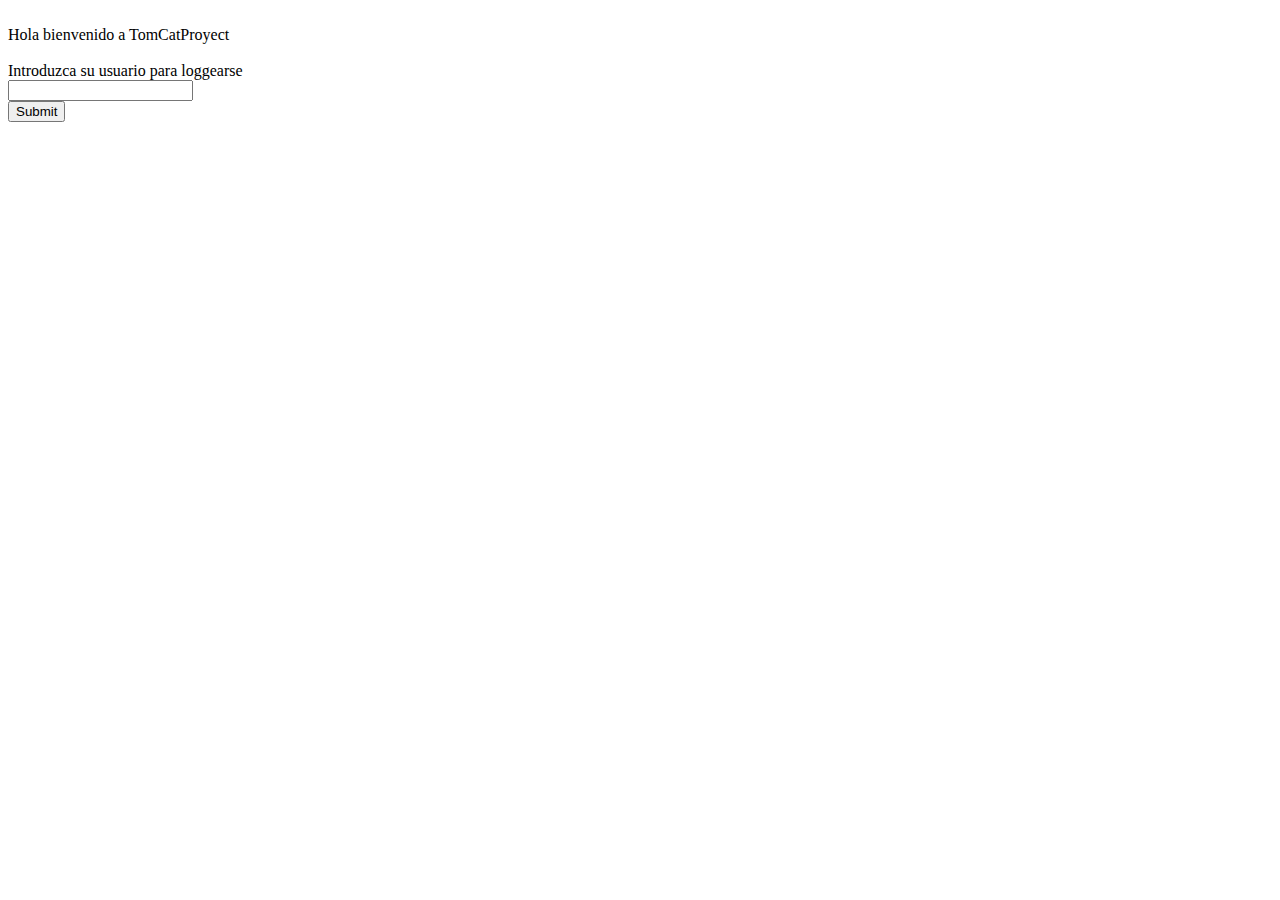
<file: WebContent/index.html>
<!DOCTYPE html>
<html>
<head>
<meta charset="ISO-8859-1">
<title>Insert title here</title>
</head>
<body>
<form action = "EjSession" method=get>
<br>Hola bienvenido a TomCatProyect<br>
<br>Introduzca su usuario para loggearse<br>
<input type=text name=usuario>
<br><input type=submit title ="Enviar datos al servidor "><br></form>
</body>
</html>
</file>
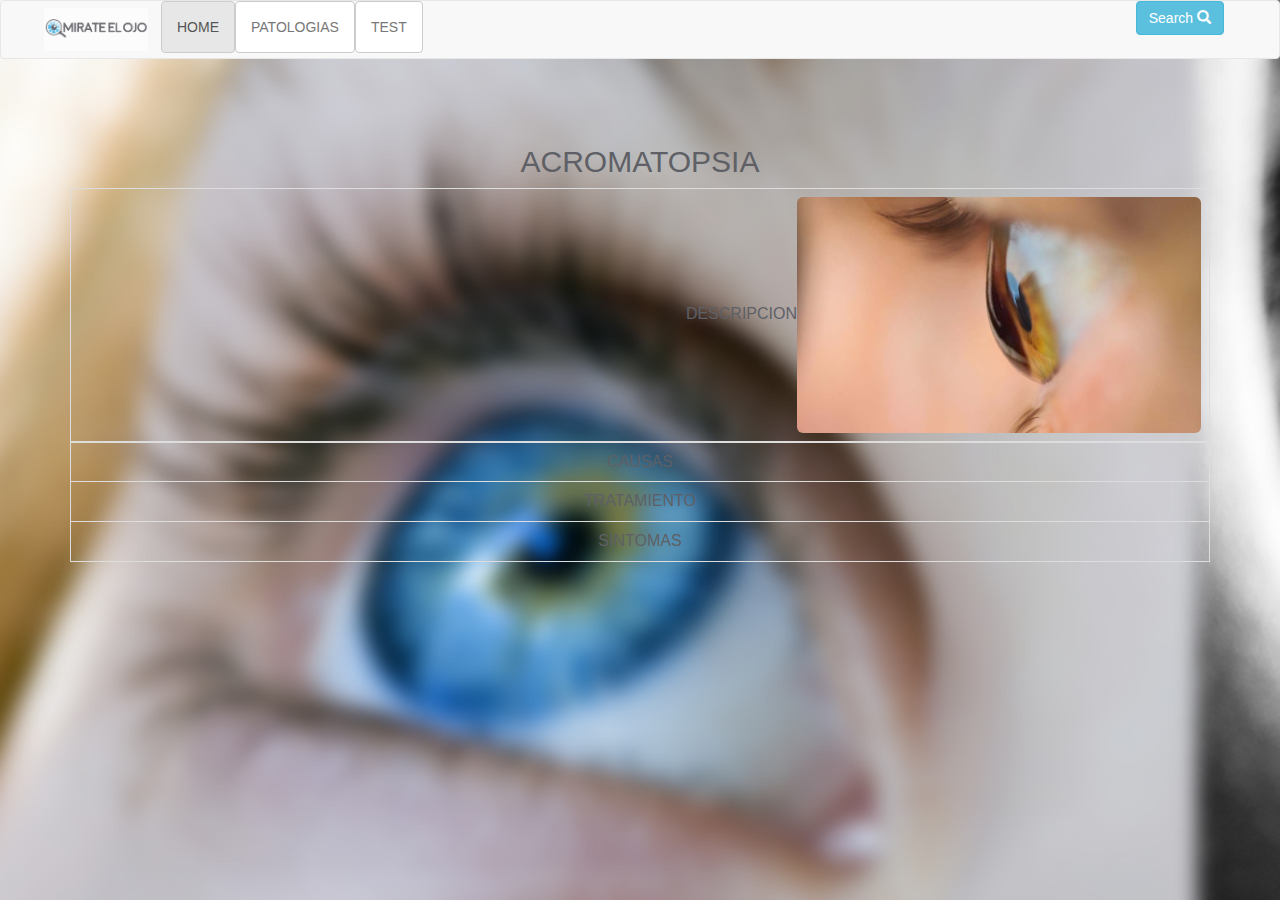
<file: WebContent/webpag/html/acromatopsia.html>
<!DOCTYPE html>
<html lang="en">
<head>
  <title>MIRATE_EL_OJO</title>
  <meta charset="utf-8">
  <meta name="viewport" content="width=device-width, initial-scale=1">
  <link rel="icon" href="../img/logoico.ico">
  <link rel="stylesheet" href="https://maxcdn.bootstrapcdn.com/bootstrap/3.3.7/css/bootstrap.min.css">
  <script src="https://ajax.googleapis.com/ajax/libs/jquery/3.1.1/jquery.min.js"></script>
  <script src="https://maxcdn.bootstrapcdn.com/bootstrap/3.3.7/js/bootstrap.min.js"></script>
  <style>
 
body{direction:rtl;
     background-image: url(../img/fondo.jpg);
     background-color: rgb(255, 255, 255);
     background-attachment: fixed;
     background-repeat: repeat-x;
     background-clip: content-box;
     background-origin: content-box;
     background-size: cover;
     color:#5E6066;
    font-family:GESSTwoLight,GESSTwoMediumRegular,Droid Arabic Kufi,Helvetica,sans-serif;
    font-size:16px}
  </style>
</head>
<body  background="../img/fondo.jpg"  width="1500" heigth="1500">
  
<nav class="navbar navbar-default">
  <div class="container-fluid">
    <div class="navbar-header">
      <button type="button" class="navbar-toggle" data-toggle="collapse" data-target="#myNavbar">
        <span class="icon-bar"></span>
        <span class="icon-bar"></span>
        <span class="icon-bar"></span>                        
      </button>
   
    </div>
    <div class="collapse navbar-collapse" id="myNavbar">
      <ul class="nav navbar-nav">
	   <li class="" ><img class="btn btn-" src="../img/logo.jpg" disabled width="130" heigth="130" >
        <li class="active"><a href="inicio.html" class="btn btn-default">HOME</a></li>
        <li><a href="patologias.html" class="btn btn-default">PATOLOGIAS</a></li>
        <li><a href="#" class="btn btn-default">TEST</a></li>
       <!-- <li><a href="#">CONTACT</a></li>-->
      </ul>
      <ul class="nav navbar-nav navbar-right">
     <p>
    <button type="button" class="btn btn-info">
      <span class="glyphicon glyphicon-search"></span> Search
    </button>
  </p>
      </ul>
    </div>
  </div>
</nav>
<br><br>


<div class="container">
  <CENTER ><h2>ACROMATOPSIA</h2>
            
    <center><table class="table table-bordered">
    <tbody>
    <tr>
        <td><img src="../img/queratocono-buena.jpg"  class="img-rounded" alt="Cinque Terre" width="404" height="236">DESCRIPCION</td>
    
   
   </tr>
    </tbody>
      <tr>
     
        <td><center>CAUSAS</td>
      </tr>
      <tr>
        <td><center>TRATAMIENTO</td>
        
       
      </tr>
      <tr>
        <td><center>SINTOMAS</td>
     
        
      </tr>
    </tbody>
  </table></center>
</div>

</footer>

</body>
</html>
</file>
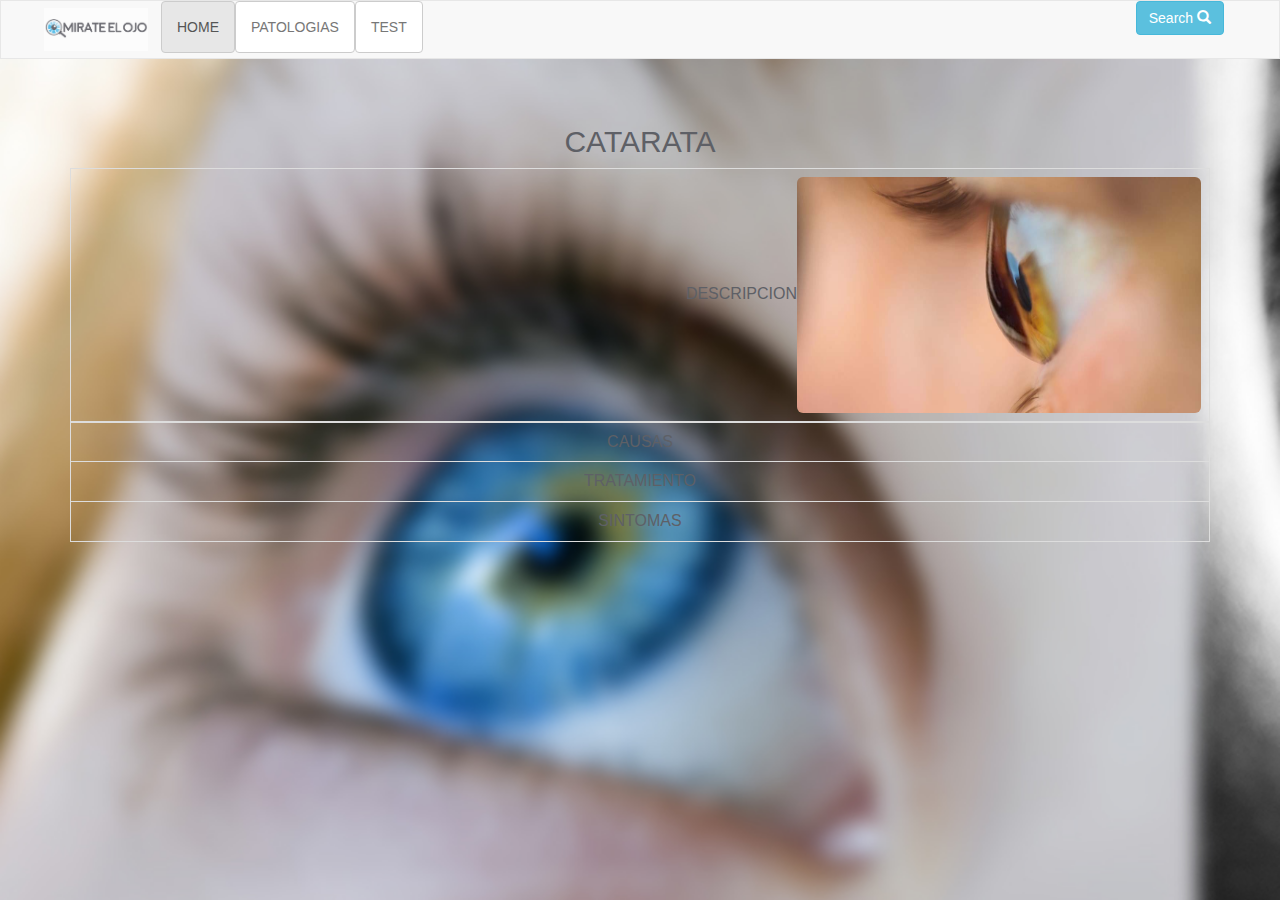
<file: WebContent/webpag/html/catarata.html>
<!DOCTYPE html>
<html lang="en">
<head>
  <title>MIRATE_EL_OJO</title>
  <meta charset="utf-8">
  <meta name="viewport" content="width=device-width, initial-scale=1">
  <link rel="icon" href="../img/logoico.ico">
  <link rel="stylesheet" href="https://maxcdn.bootstrapcdn.com/bootstrap/3.3.7/css/bootstrap.min.css">
  <script src="https://ajax.googleapis.com/ajax/libs/jquery/3.1.1/jquery.min.js"></script>
  <script src="https://maxcdn.bootstrapcdn.com/bootstrap/3.3.7/js/bootstrap.min.js"></script>
  <style>
    /* Remove the navbar's default margin-bottom and rounded borders */ 
    .navbar {
      margin-bottom: 0;
      border-radius: 0;
    }
    
    /* Add a gray background color and some padding to the footer */
    footer {
      background-color: skyblue ;
      padding: 25px;
    }
H1{size:4 color:pink}
body{direction:rtl;
     background-image: url(../img/fondo.jpg);
     background-color: rgb(255, 255, 255);
     background-attachment: fixed;
     background-repeat: repeat-x;
     background-clip: content-box;
     background-origin: content-box;
     background-size: cover;
     color:#5E6066;
    font-family:GESSTwoLight,GESSTwoMediumRegular,Droid Arabic Kufi,Helvetica,sans-serif;
    font-size:16px}
  </style>
</head>
<body  background="../img/fondo.jpg"  width="1500" heigth="1500">
  
<nav class="navbar navbar-default">
  <div class="container-fluid">
    <div class="navbar-header">
      <button type="button" class="navbar-toggle" data-toggle="collapse" data-target="#myNavbar">
        <span class="icon-bar"></span>
        <span class="icon-bar"></span>
        <span class="icon-bar"></span>                        
      </button>
      
    </div>
    <div class="collapse navbar-collapse" id="myNavbar">
      <ul class="nav navbar-nav">
	    <li class="" ><img class="btn btn-" src="../img/logo.jpg" disabled width="130" heigth="130"  ></li>
        <li class="active"><a href="inicio.html" class="btn btn-default">HOME</a></li>
        <li><a href="patologias.html" class="btn btn-default">PATOLOGIAS</a></li>
        <li><a href="#" class="btn btn-default">TEST</a></li>
        
      </ul>
      <ul class="nav navbar-nav navbar-right">
     <p>
    <button type="button" class="btn btn-info">
      <span class="glyphicon glyphicon-search"></span> Search
    </button>
  </p>
      </ul>
    </div>
  </div>
</nav>
<br><br>


<div class="container">
  <CENTER ><h2>CATARATA</h2>
            
    <center><table class="table table-bordered">
    <tbody>
    <tr>
        <td><img src="../img/queratocono-buena.jpg"  class="img-rounded" alt="Cinque Terre" width="404" height="236">DESCRIPCION</td>
    
   
   </tr>
    </tbody>
      <tr>
     
        <td><center>CAUSAS</td>
      </tr>
      <tr>
        <td><center>TRATAMIENTO</td>
        
       
      </tr>
      <tr>
        <td><center>SINTOMAS</td>
     
        
      </tr>
    </tbody>
  </table></center>
</div>




</footer>

</body>
</html>
</file>
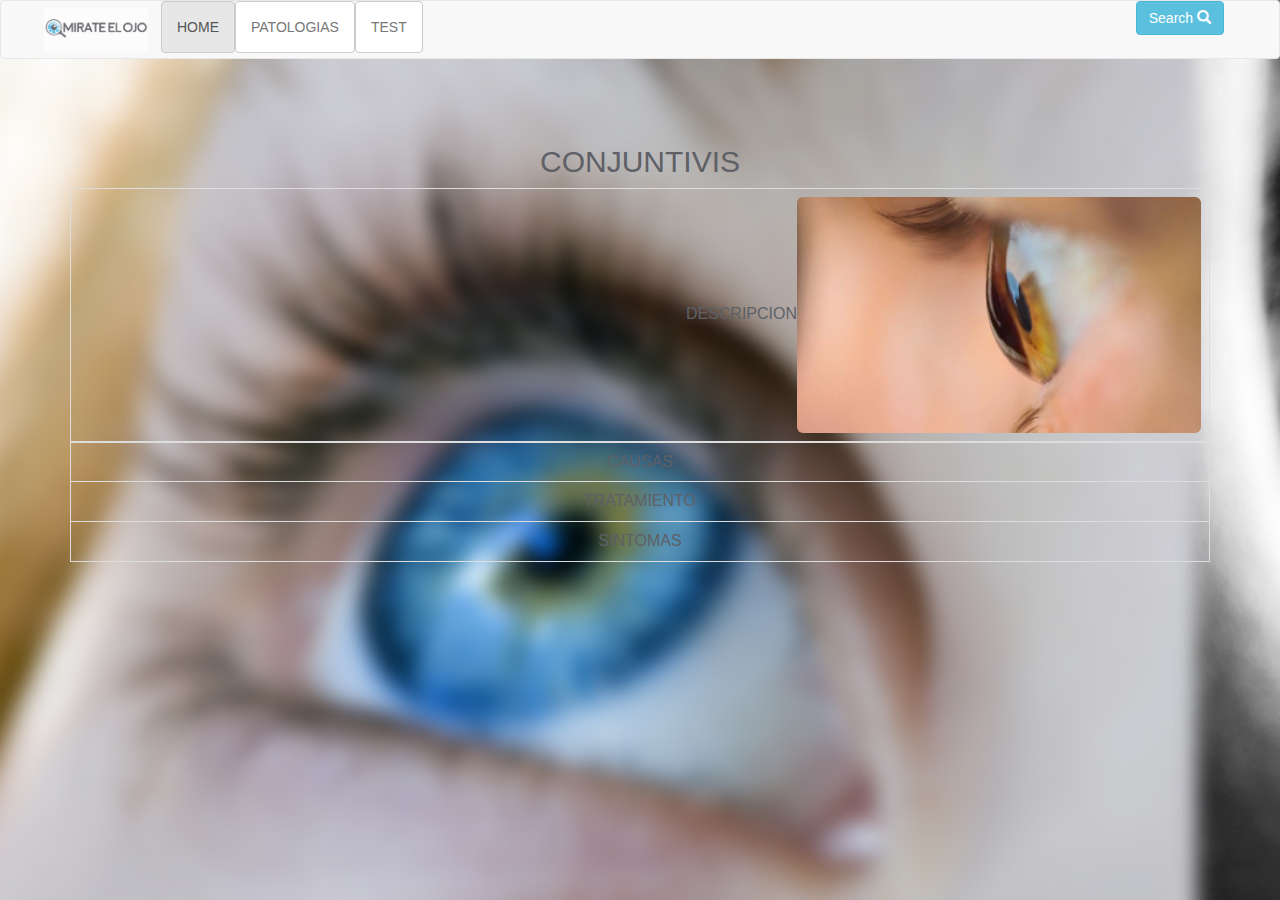
<file: WebContent/webpag/html/conjuntivitis.html>
<!DOCTYPE html>
<html lang="en">
<head>
  <title>MIRATE_EL_OJO</title>
  <meta charset="utf-8">
  <meta name="viewport" content="width=device-width, initial-scale=1">
  <link rel="icon" href="../img/logoico.ico">
  <link rel="stylesheet" href="https://maxcdn.bootstrapcdn.com/bootstrap/3.3.7/css/bootstrap.min.css">
  <script src="https://ajax.googleapis.com/ajax/libs/jquery/3.1.1/jquery.min.js"></script>
  <script src="https://maxcdn.bootstrapcdn.com/bootstrap/3.3.7/js/bootstrap.min.js"></script>
  <style>
 
body{direction:rtl;
     background-image: url(../img/fondo.jpg);
     background-color: rgb(255, 255, 255);
     background-attachment: fixed;
     background-repeat: repeat-x;
     background-clip: content-box;
     background-origin: content-box;
     background-size: cover;
     color:#5E6066;
    font-family:GESSTwoLight,GESSTwoMediumRegular,Droid Arabic Kufi,Helvetica,sans-serif;
    font-size:16px}
  </style>
</head>
<body  background="../img/fondo.jpg"  width="1500" heigth="1500">
  
<nav class="navbar navbar-default">
  <div class="container-fluid">
    <div class="navbar-header">
      <button type="button" class="navbar-toggle" data-toggle="collapse" data-target="#myNavbar">
        <span class="icon-bar"></span>
        <span class="icon-bar"></span>
        <span class="icon-bar"></span>                        
      </button>

    </div>
    <div class="collapse navbar-collapse" id="myNavbar">
      <ul class="nav navbar-nav">
	    <li class="" ><img class="btn btn-" src="../img/logo.jpg" disabled width="130" heigth="130" ></li>
        <li class="active"><a href="inicio.html" class="btn btn-default">HOME</a></li>
        <li><a href="patologias.html"class="btn btn-default">PATOLOGIAS</a></li>
        <li><a href="#"class="btn btn-default">TEST</a></li>
       
      </ul>
      <ul class="nav navbar-nav navbar-right">
     <p>
    <button type="button" class="btn btn-info">
      <span class="glyphicon glyphicon-search"></span> Search
    </button>
  </p>
      </ul>
    </div>
  </div>
</nav>
<br><br>


<div class="container">
  <CENTER ><h2>CONJUNTIVIS</h2>
            
    <center><table class="table table-bordered">
    <tbody>
    <tr>
        <td><img src="../img/queratocono-buena.jpg"  class="img-rounded" alt="Cinque Terre" width="404" height="236">DESCRIPCION</td>
    
   
   </tr>
    </tbody>
      <tr>
     
        <td><center>CAUSAS</td>
      </tr>
      <tr>
        <td><center>TRATAMIENTO</td>
        
       
      </tr>
      <tr>
        <td><center>SINTOMAS</td>
     
        
      </tr>
    </tbody>
  </table></center>
</div>

</footer>

</body>
</html>
</file>
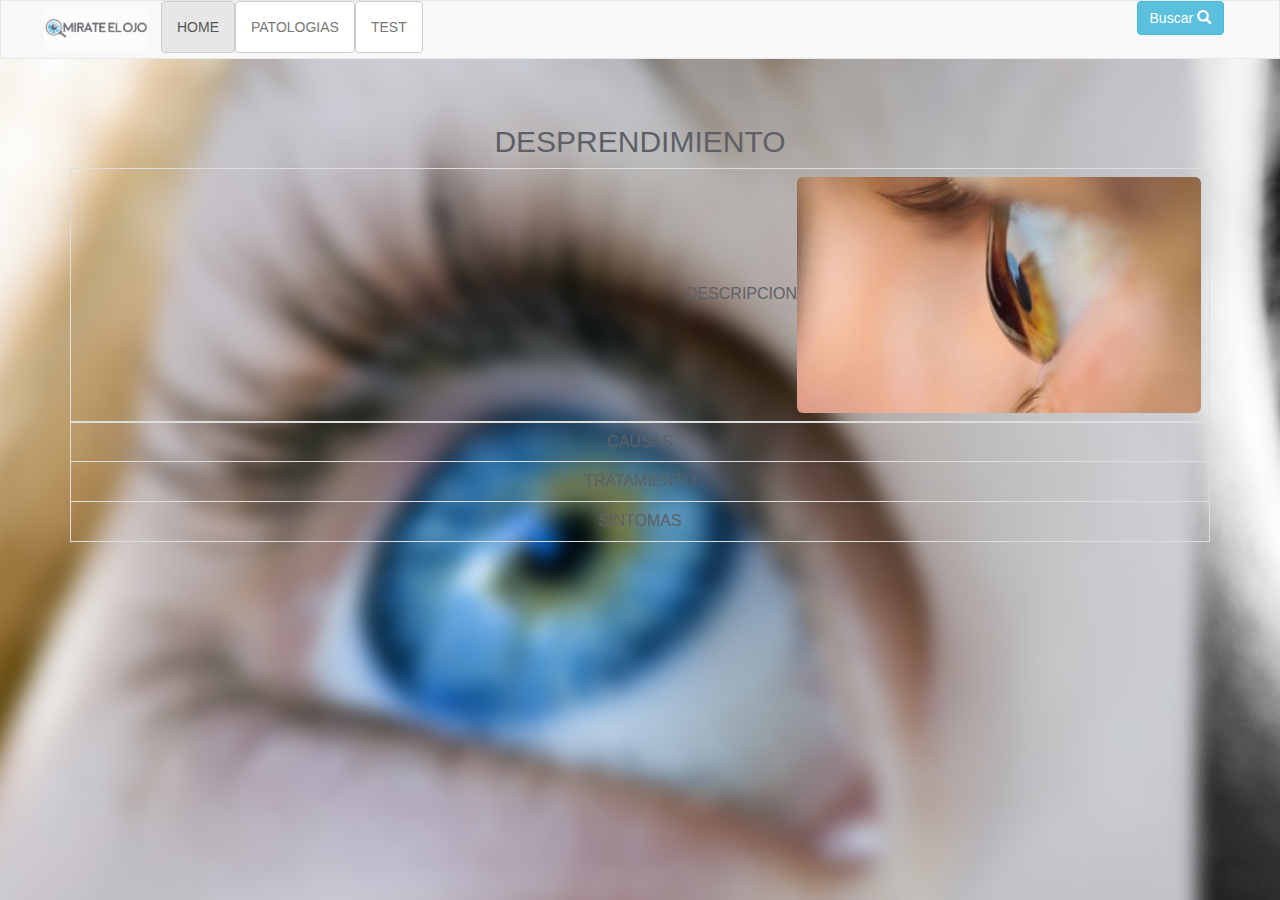
<file: WebContent/webpag/html/desprendimiento.html>
<!DOCTYPE html>
<html lang="en">
<head>
  <title>MIRATE_EL_OJO</title>
  <meta charset="utf-8">
  <meta name="viewport" content="width=device-width, initial-scale=1">
   <link rel="icon" href="../img/logoico.ico">
  <link rel="stylesheet" href="https://maxcdn.bootstrapcdn.com/bootstrap/3.3.7/css/bootstrap.min.css">
  <script src="https://ajax.googleapis.com/ajax/libs/jquery/3.1.1/jquery.min.js"></script>
  <script src="https://maxcdn.bootstrapcdn.com/bootstrap/3.3.7/js/bootstrap.min.js"></script>
  <style>
    /* Remove the navbar's default margin-bottom and rounded borders */ 
    .navbar {
      margin-bottom: 0;
      border-radius: 0;
    }
    
    /* Add a gray background color and some padding to the footer */
    footer {
      background-color: skyblue ;
      padding: 25px;
    }
H1{size:4 color:pink}
body{direction:rtl;
     background-image: url(../img/fondo.jpg);
     background-color: rgb(255, 255, 255);
     background-attachment: fixed;
     background-repeat: repeat-x;
     background-clip: content-box;
     background-origin: content-box;
     background-size: cover;
     color:#5E6066;
    font-family:GESSTwoLight,GESSTwoMediumRegular,Droid Arabic Kufi,Helvetica,sans-serif;
    font-size:16px}
  </style>
</head>
<body  background="../img/fondo.jpg"  width="1500" heigth="1500">
  
<nav class="navbar navbar-default">
  <div class="container-fluid">
    <div class="navbar-header">
      <button type="button" class="navbar-toggle" data-toggle="collapse" data-target="#myNavbar">
        <span class="icon-bar"></span>
        <span class="icon-bar"></span>
        <span class="icon-bar"></span>                        
      </button>
  
    </div>
    <div class="collapse navbar-collapse" id="myNavbar">
      <ul class="nav navbar-nav">
	    <li class="" ><img class="btn btn-" src="../img/logo.jpg" disabled width="130" heigth="130" ></li>
        <li class="active"><a href="inicio.html" class="btn btn-default">HOME</a></li>
        <li><a href="patologias.html" class="btn btn-default">PATOLOGIAS</a></li>
        <li><a href="#" class="btn btn-default">TEST</a></li>
      <!--  <li><a href="#">CONTACT</a></li>-->
      </ul>
      <ul class="nav navbar-nav navbar-right">
     <p>
    <button type="button" class="btn btn-info">
      <span class="glyphicon glyphicon-search"></span> Buscar
    </button>
  </p>
      </ul>
    </div>
  </div>
</nav>
<br><br>

<div class="container">
  <CENTER ><h2>DESPRENDIMIENTO</h2>
            
    <center><table class="table table-bordered">
    <tbody>
    <tr>
        <td><img src="../img/queratocono-buena.jpg"  class="img-rounded" alt="Cinque Terre" width="404" height="236">DESCRIPCION</td>
    
   
   </tr>
    </tbody>
      <tr>
     
        <td><center>CAUSAS</td>
      </tr>
      <tr>
        <td><center>TRATAMIENTO</td>
        
       
      </tr>
      <tr>
        <td><center>SINTOMAS</td>
     
        
      </tr>
    </tbody>
  </table></center>
</div>

</footer>

</body>
</html>
</file>
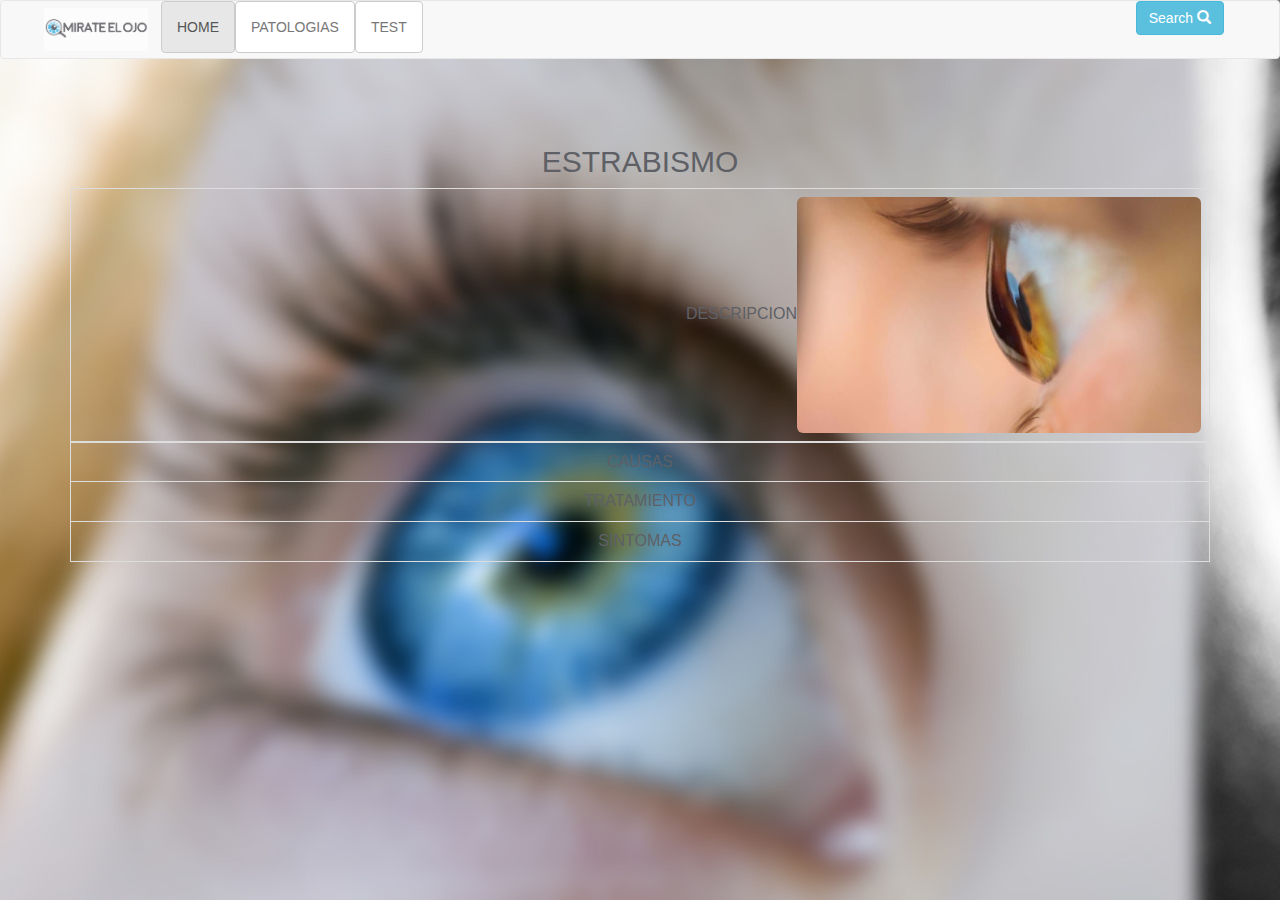
<file: WebContent/webpag/html/estrabismo.html>
<!DOCTYPE html>
<html lang="en">
<head>
  <title>MIRATE_EL_OJO</title>
  <meta charset="utf-8">
  <meta name="viewport" content="width=device-width, initial-scale=1">
  <link rel="icon" href="../img/logoico.ico">
  <link rel="stylesheet" href="https://maxcdn.bootstrapcdn.com/bootstrap/3.3.7/css/bootstrap.min.css">
  <script src="https://ajax.googleapis.com/ajax/libs/jquery/3.1.1/jquery.min.js"></script>
  <script src="https://maxcdn.bootstrapcdn.com/bootstrap/3.3.7/js/bootstrap.min.js"></script>
  <style>
 
body{direction:rtl;
     background-image: url(../img/fondo.jpg);
     background-color: rgb(255, 255, 255);
     background-attachment: fixed;
     background-repeat: repeat-x;
     background-clip: content-box;
     background-origin: content-box;
     background-size: cover;
     color:#5E6066;
    font-family:GESSTwoLight,GESSTwoMediumRegular,Droid Arabic Kufi,Helvetica,sans-serif;
    font-size:16px}
  </style>
</head>
<body  background="../img/fondo.jpg"  width="1500" heigth="1500">
  
<nav class="navbar navbar-default">
  <div class="container-fluid">
    <div class="navbar-header">
      <button type="button" class="navbar-toggle" data-toggle="collapse" data-target="#myNavbar">
        <span class="icon-bar"></span>
        <span class="icon-bar"></span>
        <span class="icon-bar"></span>                        
      </button>
     
    </div>
    <div class="collapse navbar-collapse" id="myNavbar">
      <ul class="nav navbar-nav">
	    <li class="" ><img class="btn btn-" src="../img/logo.jpg" disabled width="130" heigth="130" ></li>
        <li class="active"><a href="inicio.html" class="btn btn-default">HOME</a></li>
        <li><a href="patologias.html" class="btn btn-default">PATOLOGIAS</a></li>
        <li><a href="#" class="btn btn-default">TEST</a></li>
     <!--   <li><a href="#">CONTACT</a></li>-->
      </ul>
      <ul class="nav navbar-nav navbar-right">
     <p>
    <button type="button" class="btn btn-info">
      <span class="glyphicon glyphicon-search"></span> Search
    </button>
  </p>
      </ul>
    </div>
  </div>
</nav>
<br><br>


<div class="container">
  <CENTER ><h2>ESTRABISMO</h2>
            
    <center><table class="table table-bordered">
    <tbody>
    <tr>
        <td><img src="../img/queratocono-buena.jpg"  class="img-rounded" alt="Cinque Terre" width="404" height="236">DESCRIPCION</td>
    
   
   </tr>
    </tbody>
      <tr>
     
        <td><center>CAUSAS</td>
      </tr>
      <tr>
        <td><center>TRATAMIENTO</td>
        
       
      </tr>
      <tr>
        <td><center>SINTOMAS</td>
     
        
      </tr>
    </tbody>
  </table></center>
</div>

</footer>

</body>
</html>
</file>
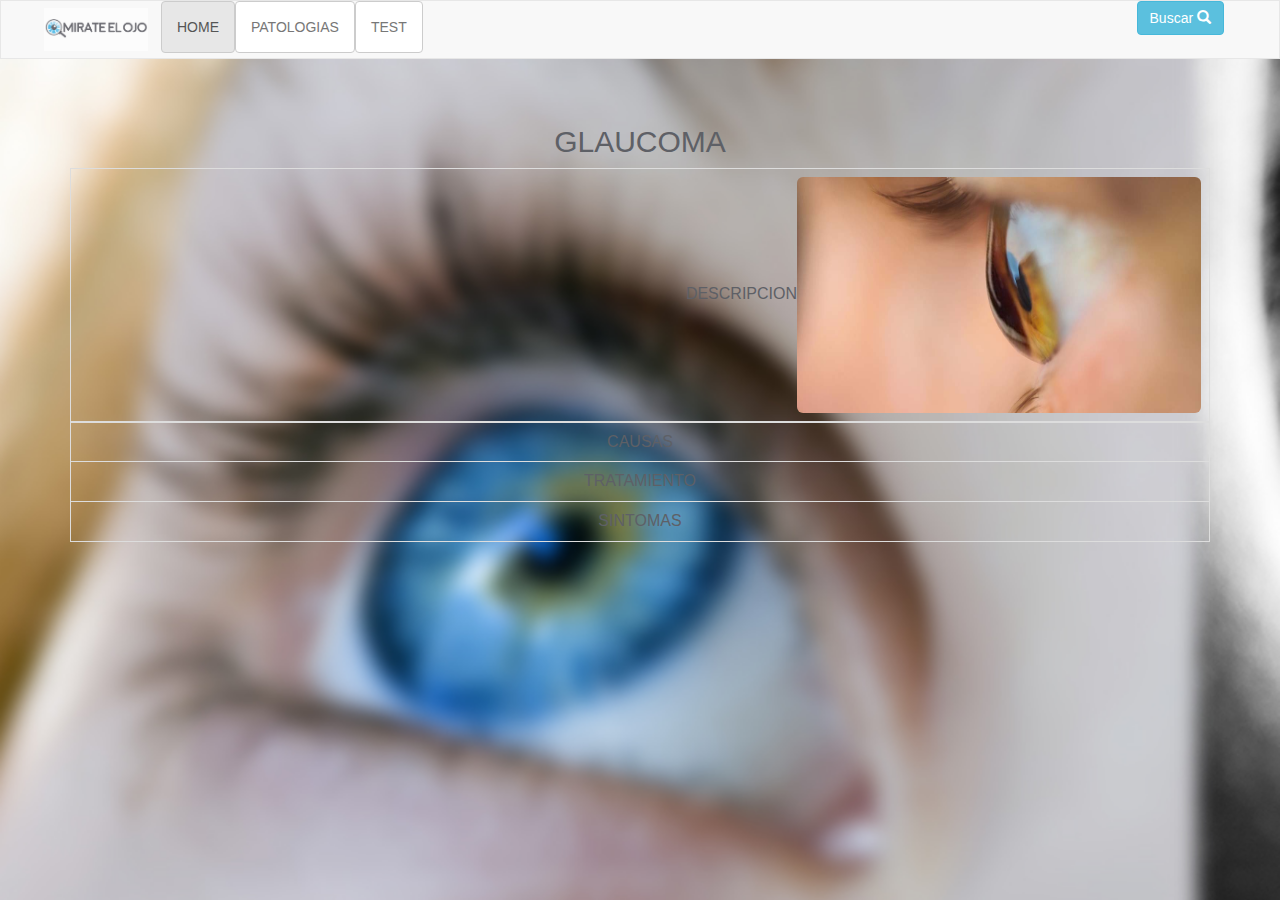
<file: WebContent/webpag/html/glauccoma.html>
<!DOCTYPE html>
<html lang="en">
<head>
  <title>MIRATE_EL_OJO</title>
  <meta charset="utf-8">
  <meta name="viewport" content="width=device-width, initial-scale=1">
    <link rel="icon" href="../img/logoico.ico">
  <link rel="stylesheet" href="https://maxcdn.bootstrapcdn.com/bootstrap/3.3.7/css/bootstrap.min.css">
  <script src="https://ajax.googleapis.com/ajax/libs/jquery/3.1.1/jquery.min.js"></script>
  <script src="https://maxcdn.bootstrapcdn.com/bootstrap/3.3.7/js/bootstrap.min.js"></script>
  <style>
    /* Remove the navbar's default margin-bottom and rounded borders */ 
    .navbar {
      margin-bottom: 0;
      border-radius: 0;
    }
    
    /* Add a gray background color and some padding to the footer */
    footer {
      background-color: skyblue ;
      padding: 25px;
    }
H1{size:4 color:pink}
body{direction:rtl;
     background-image: url(../img/fondo.jpg);
     background-color: rgb(255, 255, 255);
     background-attachment: fixed;
     background-repeat: repeat-x;
     background-clip: content-box;
     background-origin: content-box;
     background-size: cover;
     color:#5E6066;
    font-family:GESSTwoLight,GESSTwoMediumRegular,Droid Arabic Kufi,Helvetica,sans-serif;
    font-size:16px}
  </style>
</head>
<body  background="../img/fondo.jpg"  width="1500" heigth="1500">
  
<nav class="navbar navbar-default">
  <div class="container-fluid">
    <div class="navbar-header">
      <button type="button" class="navbar-toggle" data-toggle="collapse" data-target="#myNavbar">
        <span class="icon-bar"></span>
        <span class="icon-bar"></span>
        <span class="icon-bar"></span>                        
      </button>
    
    </div>
    <div class="collapse navbar-collapse" id="myNavbar">
      <ul class="nav navbar-nav">
	    <li class="" ><img class="btn btn-" src="../img/logo.jpg" disabled width="130" heigth="130" ></li>
        <li class="active"><a href="inicio.html" class="btn btn-default">HOME</a></li>
        <li><a href="patologias.html" class="btn btn-default">PATOLOGIAS</a></li>
        <li><a href="#" class="btn btn-default">TEST</a></li>
      <!--  <li><a href="#">CONTACT</a></li>-->
      </ul>
      <ul class="nav navbar-nav navbar-right">
     <p>
    <button type="button" class="btn btn-info">
      <span class="glyphicon glyphicon-search"></span> Buscar
    </button>
  </p>
      </ul>
    </div>
  </div>
</nav>
<br><br>

<div class="container">
  <CENTER ><h2>GLAUCOMA</h2>
            
    <center><table class="table table-bordered">
    <tbody>
    <tr>
        <td><img src="../img/queratocono-buena.jpg"  class="img-rounded" alt="Cinque Terre" width="404" height="236">DESCRIPCION</td>
    
   
   </tr>
    </tbody>
      <tr>
     
        <td><center>CAUSAS</td>
      </tr>
      <tr>
        <td><center>TRATAMIENTO</td>
        
       
      </tr>
      <tr>
        <td><center>SINTOMAS</td>
     
        
      </tr>
    </tbody>
  </table></center>
</div>

</footer>

</body>
</html>
</file>
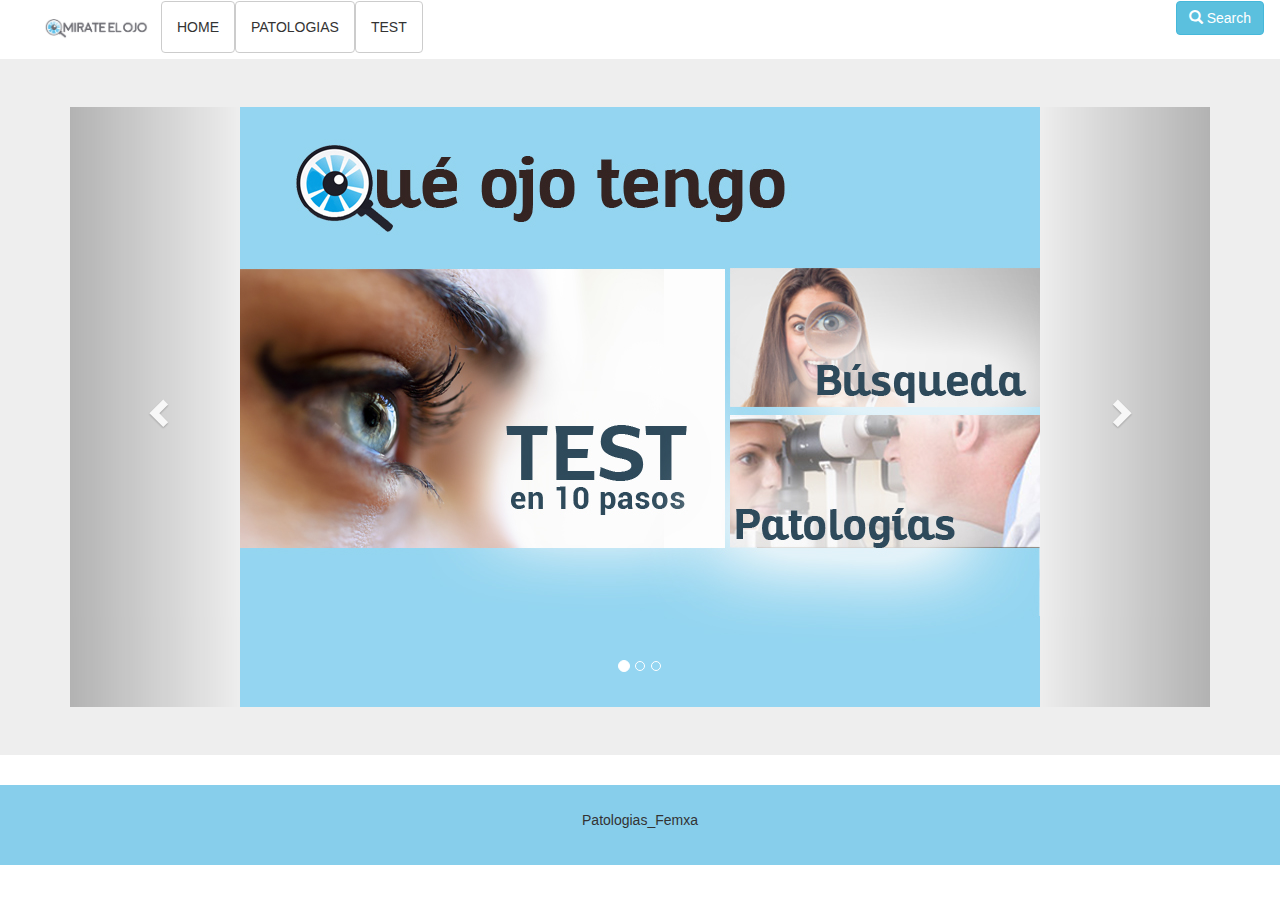
<file: WebContent/webpag/html/inicio.html>
<!DOCTYPE html>
<html lang="en">
<head>
  <title>MIRATE_EL_OJO</title>
  <meta charset="utf-8">
  <meta name="viewport" content="width=device-width, initial-scale=1">
  <link rel="stylesheet" href="https://maxcdn.bootstrapcdn.com/bootstrap/3.3.7/css/bootstrap.min.css">
  <script src="https://ajax.googleapis.com/ajax/libs/jquery/3.1.1/jquery.min.js"></script>
  <script src="https://maxcdn.bootstrapcdn.com/bootstrap/3.3.7/js/bootstrap.min.js"></script>
  <style>
    /* Remove the navbar's default margin-bottom and rounded borders */ 
    .navbar {
      margin-bottom: 0;
      border-radius: 0;
    }
    
    /* Add a gray background color and some padding to the footer */
    footer {
      background-color: skyblue;
      padding: 25px;
    }
  </style>
</head>
<body>

<nav class="navbar navbar-info">
  <div class="container-fluid">
    <div class="navbar-header">
      <button type="button" class="navbar-toggle" data-toggle="collapse" data-target="#myNavbar">
        <span class="icon-bar"></span>
        <span class="icon-bar"></span>
        <span class="icon-bar"></span>                        
      </button>
  
    </div>
    <div class="collapse navbar-collapse" id="myNavbar">
      <ul class="nav navbar-nav">
	    <li class="" ><img class="btn btn-" src="../img/logo.jpg" disabled width="130" heigth="130" ></li>
        <li class="active"><a href="#" class="btn btn-default">HOME</a></li>
        <li><a href="patologias.html" class="btn btn-default">PATOLOGIAS</a></li>
        <li><a href="#" class="btn btn-default">TEST</a></li>
      
      </ul>
      <ul class="nav navbar-nav navbar-right">
     <p>
    <button type="button" class="btn btn-info">
      <span class="glyphicon glyphicon-search"></span> Search
    </button>
  </p>
      </ul>
    </div>
  </div>
</nav>

<div class="jumbotron">
  <div class="container text-center">
   <div id="myCarousel" class="carousel slide" data-ride="carousel">
  <!-- Indicators -->
  <ol class="carousel-indicators">
    <li data-target="#myCarousel" data-slide-to="0" class="active"></li>
    <li data-target="#myCarousel" data-slide-to="1"></li>
    <li data-target="#myCarousel" data-slide-to="2"></li>
   
  </ol>

  <!-- Wrapper for slides -->
  <div class="carousel-inner" role="listbox">
    <div class="item active">
     <center> <img src="../img/paginaPrincipal.jpg" alt="paginaPrincipal"></center>
    </div>

    <div class="item">
     <center><a href="patologias.html"> <img src="../img/patologias_slider.jpg" alt="patologias_slider"></a></center>
    </div>

    <div class="item">
     <center><a href="inicio.html">  <img src="../img/inicio.jpg" alt="inicio"></a></center>
    </div>
      
    <div class="item">
     <center><img src="../img/busqueda2.jpg" alt="Flower"></center>
    </div>
  </div>

  <!-- Left and right controls -->
  <a class="left carousel-control" href="" role="button" data-slide="prev">
    <span class="glyphicon glyphicon-chevron-left" aria-hidden="true"></span>
    <span class="sr-only">Previous</span>
  </a>
  <a class="right carousel-control" href="#myCarousel" role="button" data-slide="next">
    <span class="glyphicon glyphicon-chevron-right" aria-hidden="true"></span>
    <span class="sr-only">Next</span>
  </a>
</div>
  </div>
</div>
  
<!--<div class="container-fluid bg-3 text-center">    
  <h3>Some of my Work</h3><br>
  <div class="row">
    <div class="col-sm-3">
      <p>Some text..</p>
      <img src="https://placehold.it/150x80?text=IMAGE" class="img-responsive" style="width:100%" alt="Image">
    </div>
    <div class="col-sm-3"> 
      <p>Some text..</p>
      <img src="https://placehold.it/150x80?text=IMAGE" class="img-responsive" style="width:100%" alt="Image">
    </div>
    <div class="col-sm-3"> 
      <p>Some text..</p>
      <img src="https://placehold.it/150x80?text=IMAGE" class="img-responsive" style="width:100%" alt="Image">
    </div>
    <div class="col-sm-3">
      <p>Some text..</p>
      <img src="https://placehold.it/150x80?text=IMAGE" class="img-responsive" style="width:100%" alt="Image">
    </div>
  </div>
</div><br>-->

<!--<div class="container-fluid bg-3 text-center">    
  <div class="row">
    <div class="col-sm-3">
      <p>Some text..</p>
      <img src="https://placehold.it/150x80?text=IMAGE" class="img-responsive" style="width:100%" alt="Image">
    </div>
    <div class="col-sm-3"> 
      <p>Some text..</p>
      <img src="https://placehold.it/150x80?text=IMAGE" class="img-responsive" style="width:100%" alt="Image">
    </div>
    <div class="col-sm-3"> 
      <p>Some text..</p>
      <img src="https://placehold.it/150x80?text=IMAGE" class="img-responsive" style="width:100%" alt="Image">
    </div>
    <div class="col-sm-3">
      <p>Some text..</p>
      <img src="https://placehold.it/150x80?text=IMAGE" class="img-responsive" style="width:100%" alt="Image">
    </div>
  </div>
</div><br><br>-->

<footer class="container-fluid text-center">
  <p>Patologias_Femxa</p>
</footer>

</body>
</html>
</file>
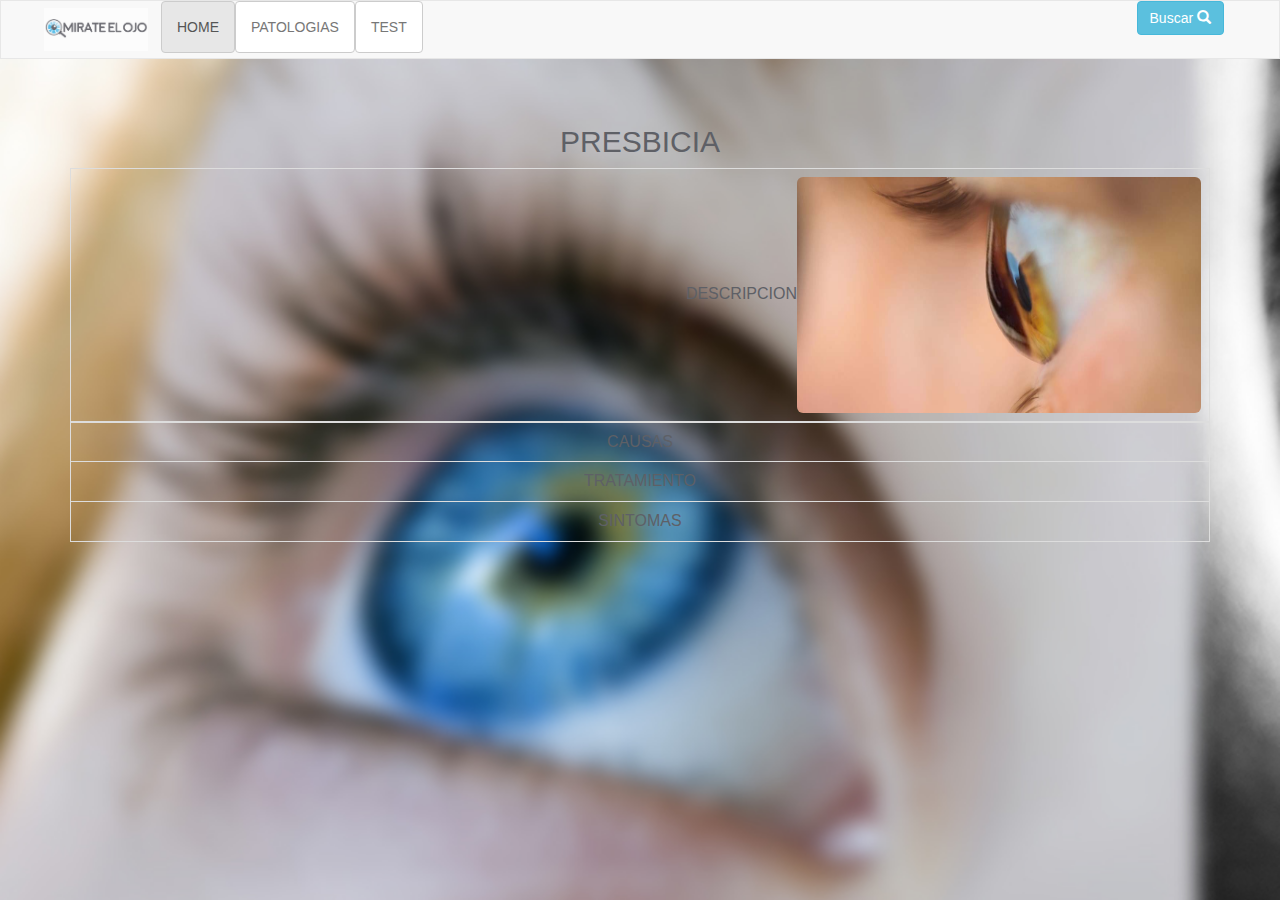
<file: WebContent/webpag/html/presbicia.html>
<!DOCTYPE html>
<html lang="en">
<head>
  <title>MIRATE_EL_OJO</title>
  <meta charset="utf-8">
  <meta name="viewport" content="width=device-width, initial-scale=1">
  <link rel="icon" href="../img/logoico.ico">
  <link rel="stylesheet" href="https://maxcdn.bootstrapcdn.com/bootstrap/3.3.7/css/bootstrap.min.css">
  <script src="https://ajax.googleapis.com/ajax/libs/jquery/3.1.1/jquery.min.js"></script>
  <script src="https://maxcdn.bootstrapcdn.com/bootstrap/3.3.7/js/bootstrap.min.js"></script>
  <style>
    /* Remove the navbar's default margin-bottom and rounded borders */ 
    .navbar {
      margin-bottom: 0;
      border-radius: 0;
    }
    
    /* Add a gray background color and some padding to the footer */
    footer {
      background-color: skyblue ;
      padding: 25px;
    }
H1{size:4 color:pink}
body{direction:rtl;
     background-image: url(../img/fondo.jpg);
     background-color: rgb(255, 255, 255);
     background-attachment: fixed;
     background-repeat: repeat-x;
     background-clip: content-box;
     background-origin: content-box;
     background-size: cover;
     color:#5E6066;
    font-family:GESSTwoLight,GESSTwoMediumRegular,Droid Arabic Kufi,Helvetica,sans-serif;
    font-size:16px}
	
	pe {
  border: silver 27px solid;
  border-image-source: url("pastilla_60.png");
  border-image-slice: 27;

  padding: 10px;
  text-align: justify;
}
  </style>
</head>
<body  background="fondo.jpg"  width="1500" heigth="1500">
  
<nav class="navbar navbar-default">
  <div class="container-fluid">
    <div class="navbar-header">
      <button type="button" class="navbar-toggle" data-toggle="collapse" data-target="#myNavbar">
        <span class="icon-bar"></span>
        <span class="icon-bar"></span>
        <span class="icon-bar"></span>                        
      </button>
      <a class="navbar-brand"  src="../img/logo.jpg "></a>
    </div>
    <div class="collapse navbar-collapse" id="myNavbar">
      <ul class="nav navbar-nav">
	  <li class="" ><img class="btn btn-" src="../img/logo.jpg" disabled width="130" heigth="130" ></li>
        <li class="active"><a href="inicio.html"class="btn btn-default">HOME</a></li>
        <li><a href="patologias.html" class="btn btn-default">PATOLOGIAS</a></li>
        <li><a href="#"class="btn btn-default">TEST</a></li>
      <!--  <li><a href="#">CONTACT</a></li>-->
      </ul>
      <ul class="nav navbar-nav navbar-right">
     <p>
    <button type="button" class="btn btn-info">
      <span class="glyphicon glyphicon-search"></span> Buscar
    </button>
  </p>
      </ul>
    </div>
  </div>
</nav>
<br><br>

<div class="container">
  <CENTER ><h2>PRESBICIA</h2>
            
    <center><table class="table table-bordered">
    <tbody>
    <tr>
        <td><img src="../img/queratocono-buena.jpg"  class="img-rounded" alt="Cinque Terre" width="404" height="236">DESCRIPCION</td>
    
   
   </tr>
    </tbody>
      <tr>
     
        <td><center>CAUSAS</td>
      </tr>
      <tr>
        <td><center>TRATAMIENTO</td>
        
       
      </tr>
      <tr>
        <td><center>SINTOMAS</td>
     
        
      </tr>
    </tbody>
  </table></center>
</div>

</footer>

</body>
</html>
</file>
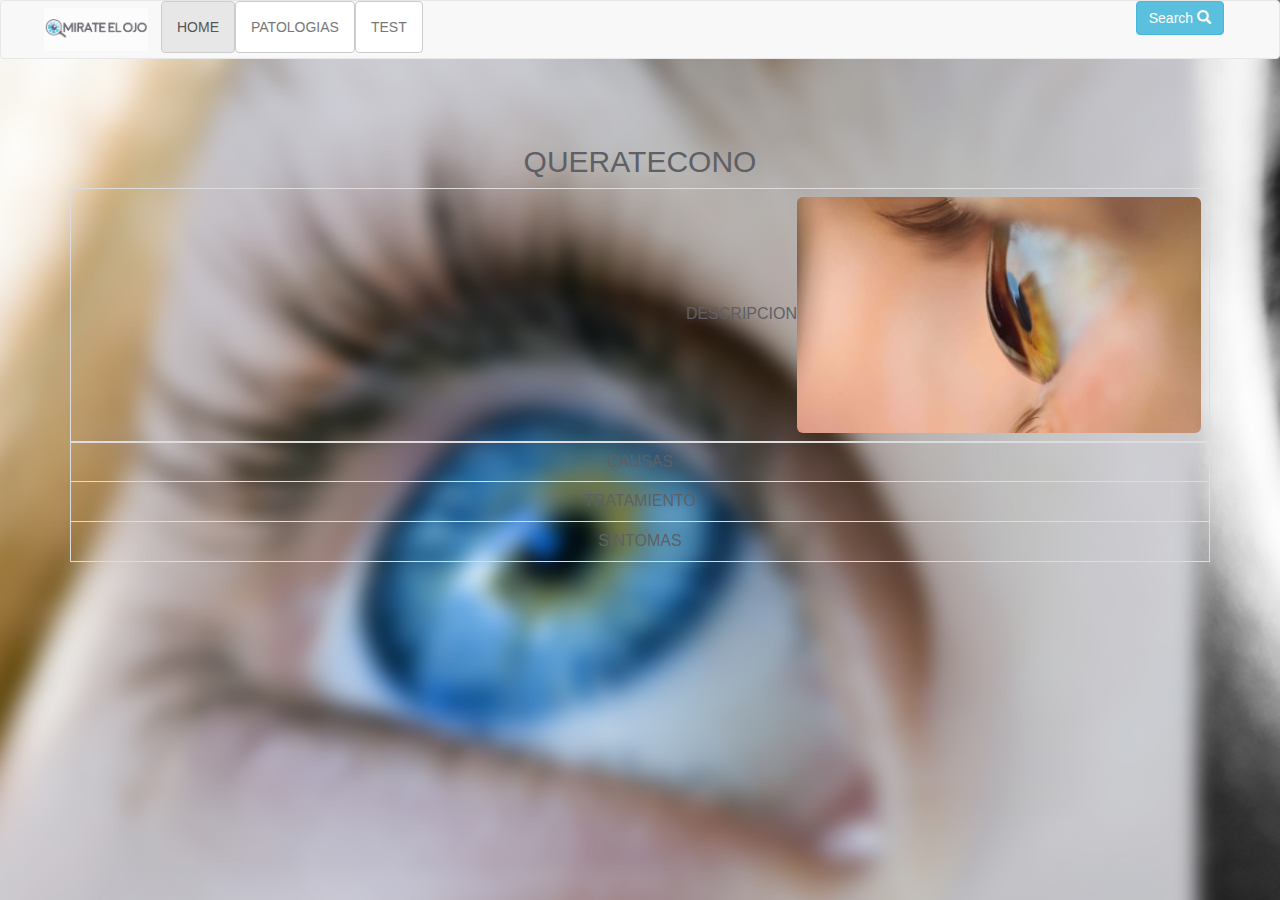
<file: WebContent/webpag/html/queratecono.html>
<!DOCTYPE html>
<html lang="en">
<head>
  <title>MIRATE_EL_OJO</title>
  <meta charset="utf-8">
  <meta name="viewport" content="width=device-width, initial-scale=1">
  <link rel="icon" href="../img/logoico.ico">
  <link rel="stylesheet" href="https://maxcdn.bootstrapcdn.com/bootstrap/3.3.7/css/bootstrap.min.css">
  <script src="https://ajax.googleapis.com/ajax/libs/jquery/3.1.1/jquery.min.js"></script>
  <script src="https://maxcdn.bootstrapcdn.com/bootstrap/3.3.7/js/bootstrap.min.js"></script>
  <style>
 
body{direction:rtl;
     background-image: url(../img/fondo.jpg);
     background-color: rgb(255, 255, 255);
     background-attachment: fixed;
     background-repeat: repeat-x;
     background-clip: content-box;
     background-origin: content-box;
     background-size: cover;
     color:#5E6066;
    font-family:GESSTwoLight,GESSTwoMediumRegular,Droid Arabic Kufi,Helvetica,sans-serif;
    font-size:16px}
  </style>
</head>
<body  background="../img/fondo.jpg"  width="1500" heigth="1500">
  
<nav class="navbar navbar-default">
  <div class="container-fluid">
    <div class="navbar-header">
      <button type="button" class="navbar-toggle" data-toggle="collapse" data-target="#myNavbar">
        <span class="icon-bar"></span>
        <span class="icon-bar"></span>
        <span class="icon-bar"></span>                        
      </button>
   
    </div>
    <div class="collapse navbar-collapse" id="myNavbar">
      <ul class="nav navbar-nav">
	   <li class="" ><img class="btn btn-" src="../img/logo.jpg" disabled width="130" heigth="130" >
        <li class="active"><a href="inicio.html" class="btn btn-default">HOME</a></li>
        <li><a href="patologias.html" class="btn btn-default">PATOLOGIAS</a></li>
        <li><a href="#" class="btn btn-default">TEST</a></li>
       <!-- <li><a href="#">CONTACT</a></li>-->
      </ul>
      <ul class="nav navbar-nav navbar-right">
     <p>
    <button type="button" class="btn btn-info">
      <span class="glyphicon glyphicon-search"></span> Search
    </button>
  </p>
      </ul>
    </div>
  </div>
</nav>
<br><br>


<div class="container">
  <CENTER ><h2>QUERATECONO</h2>
            
    <center><table class="table table-bordered">
    <tbody>
    <tr>
        <td><img src="../img/queratocono-buena.jpg"  class="img-rounded" alt="Cinque Terre" width="404" height="236">DESCRIPCION</td>
    
   
   </tr>
    </tbody>
      <tr>
     
        <td><center>CAUSAS</td>
      </tr>
      <tr>
        <td><center>TRATAMIENTO</td>
        
       
      </tr>
      <tr>
        <td><center>SINTOMAS</td>
     
        
      </tr>
    </tbody>
  </table></center>
</div>

</footer>

</body>
</html>
</file>
